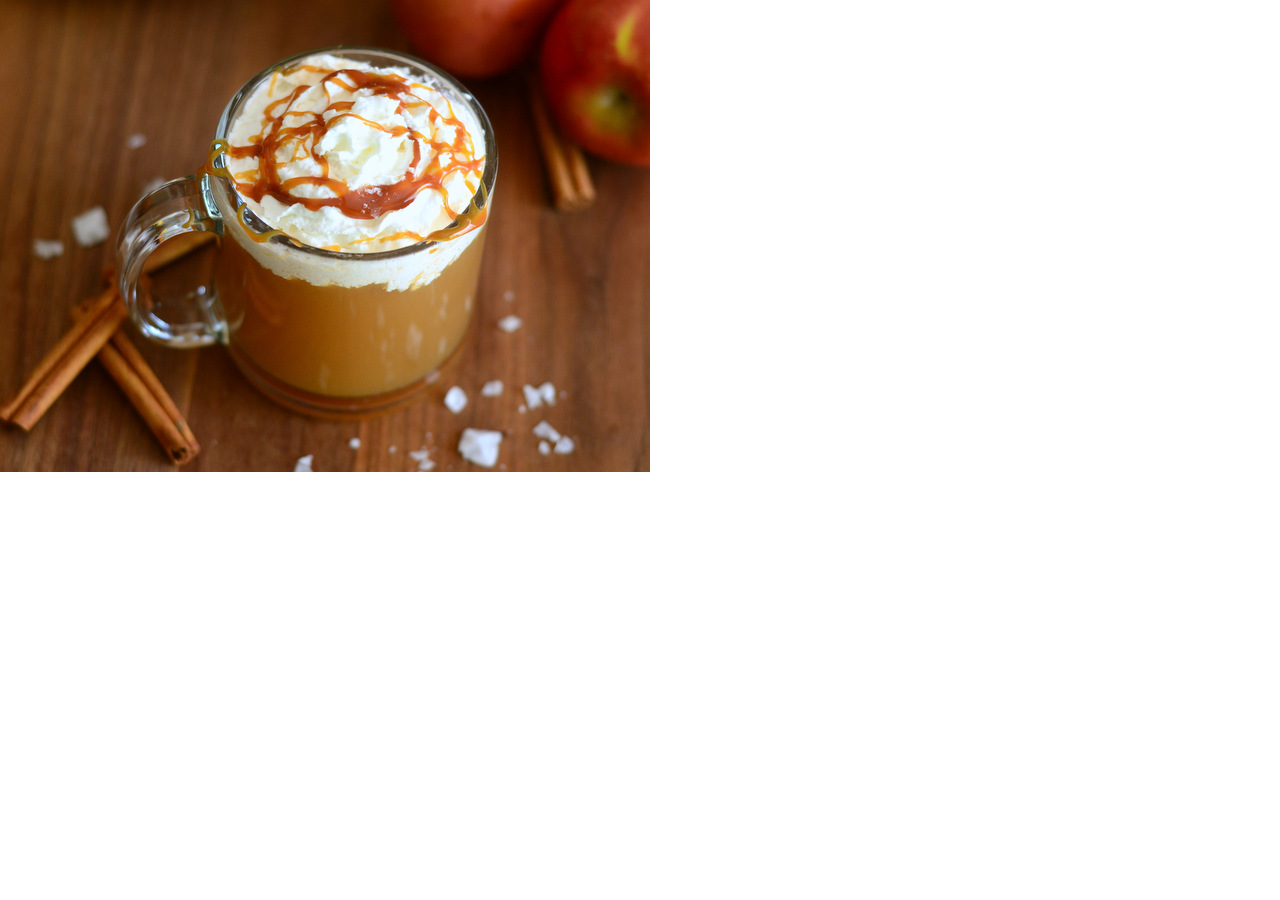
<file: exemplo.html>
<!DOCTYPE html>
<html lang="en">

<head>
    <meta charset="UTF-8">
    <meta http-equiv="X-UA-Compatible" content="IE=edge">
    <meta name="viewport" content="width=device-width, initial-scale=1.0">
    <title>Document</title>
    <style>
        #img {
            position: absolute;
            left: 0px;
            top: 0px;
        }
    </style>
</head>

<body>
    <!-- <button id="ativar">
        Clique aqui para ativar o loading
    </button>

    <button id="desativar">
        Clique para desativar o loading
    </button>

    <button id="reiniciar">Clique aqui para reiniciar o loading</button>

    
    <div id="caixa"></div> -->

    <div id="img"><img src="img/bebida.jpg" alt=""></div>

    <script>
        // let v = 0;
        // let b = 0;
        // let i;
        // function contar() {
        //     v++;
        //     b = v * 5;
        //     console.log(v)

        //     document.body.style.backgroundColor = `rgb(255,${v},${b})`;
        //     console.log(`rgb(255,${v},${b})`)

        //     if(b>250){
        //         window.clearInterval(i);
        //     }
        // }
        // i = window.setInterval(contar, 500);


        // let tm = 0;
        // let it;
        // function alterarCaixa() {
        //     document.querySelector("#caixa").style.width=tm+"px";
        //     tm+=2;
        // }
        // document.querySelector("#desativar").onclick = () => {
        //      window.clearInterval(it);
        // }

        // document.querySelector("#ativar").onclick = () => {
        //     it = window.setInterval(alterarCaixa,50);
        // }

        // document.querySelector("#reiniciar").onclick = () => {
        //     if(tm>1){
        //         window.clearInterval(it);
        //         document.querySelector("#caixa").style.width=tm=0;
        //     }
        // };

        let pt = 0;
        let direcao = 0;
        function mov() {
             
            if (direcao == 0){
                document.querySelector("#img").style.left = pt + "px";
                pt+=20;
                if(document.querySelector("#img").style.left == "800px"){
                    direcao = 1;
                }   
            } 
            else {
                document.querySelector("#img").style.left = pt + "px";
                pt-=20;
                if(document.querySelector("#img").style.left  == "0px"){
                    direcao = 0
                }
            }
            }
        let it = window.setInterval(mov, 50);

        document.querySelector("#img").onmouseover = () => {
            window.clearInterval(it);
        }
        document.querySelector("#img").onmouseout = () => {
            it = window.setInterval(mov, 50)
        }

    </script>
</body>

</html>
</file>
